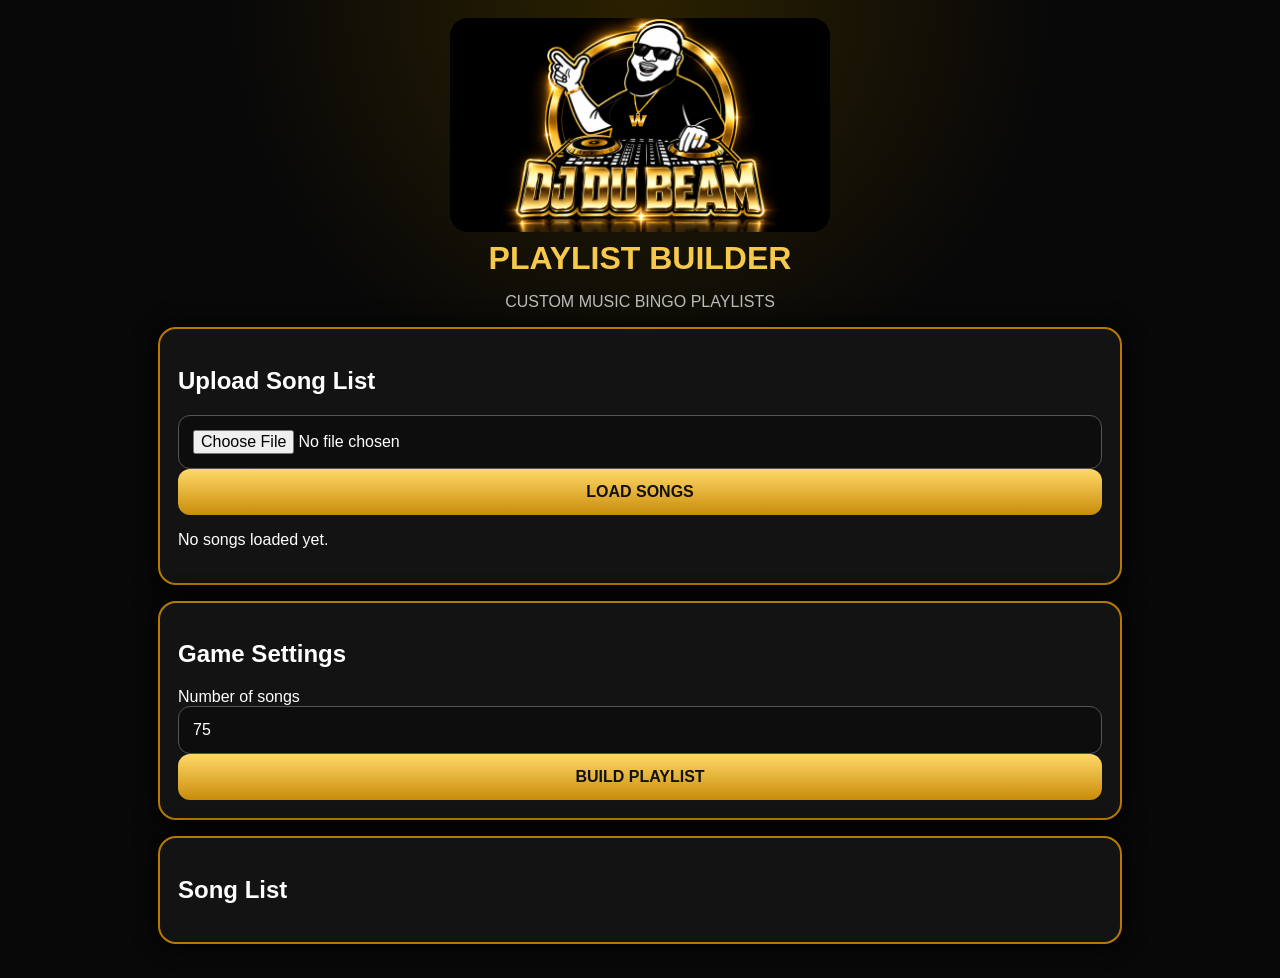
<file: playlist-builder.html>
<!DOCTYPE html>
<html lang="en">
<head>
  <meta charset="UTF-8">
  <meta name="viewport" content="width=device-width, initial-scale=1">
  <title>DJ DU BEAM Playlist Builder</title>
  <link rel="stylesheet" href="styles.css">
</head>
<body>
  <div class="wrap">
    <img class="logo" src="logo.jpeg" alt="DJ DU BEAM">
    <h1 class="title">PLAYLIST BUILDER</h1>
    <p class="sub">CUSTOM MUSIC BINGO PLAYLISTS</p>

    <section class="panel">
      <h2>Upload Song List</h2>
      <input type="file" id="songFile" accept=".csv,.txt">
      <button id="loadSongs">LOAD SONGS</button>
      <p id="status">No songs loaded yet.</p>
    </section>

    <section class="panel">
      <h2>Game Settings</h2>
      <label for="songCount">Number of songs</label>
      <input type="number" id="songCount" min="24" value="75">
      <button id="buildGame">BUILD PLAYLIST</button>
    </section>

    <section class="panel">
      <h2>Song List</h2>
      <ol id="songList"></ol>
    </section>
  </div>

  <script>
    let songs = [];

    document.getElementById("loadSongs").onclick = async () => {
      const file = document.getElementById("songFile").files[0];

      if (!file) {
        alert("Choose a CSV or TXT file first.");
        return;
      }

      const text = await file.text();

      songs = [...new Set(
        text.split(/\r?\n/)
          .map(song => song.trim())
          .filter(Boolean)
      )];

      document.getElementById("status").textContent =
        songs.length + " songs loaded.";
    };

    document.getElementById("buildGame").onclick = () => {
      const count = Number(
        document.getElementById("songCount").value
      );

      if (!Number.isInteger(count) || count < 24 ||
          count > songs.length) {
        alert("Choose between 24 and " +
              songs.length + " songs.");
        return;
      }

      const list = document.getElementById("songList");
      list.replaceChildren();

      songs.slice(0, count).forEach(song => {
        const item = document.createElement("li");
        item.textContent = song;
        list.appendChild(item);
      });
    };
  </script>
</body>
</html>
</file>
<file: styles.css>
:root{--gold:#f6c84c;--gold2:#b67a00;--black:#080808;--panel:#151515;--text:#fff;--muted:#bbb;--green:#1f9d55;--red:#d64545}*{box-sizing:border-box}body{margin:0;background:radial-gradient(circle at top,#2b2100,#080808 35%);color:var(--text);font-family:Arial,Helvetica,sans-serif;min-height:100vh}.wrap{max-width:1000px;margin:auto;padding:18px}.logo{display:block;max-width:380px;width:85%;margin:0 auto 8px;border-radius:18px}.title{text-align:center;color:var(--gold);margin:8px 0}.sub{text-align:center;color:var(--muted)}.panel{background:rgba(20,20,20,.96);border:2px solid var(--gold2);border-radius:18px;padding:18px;margin:16px 0;box-shadow:0 0 25px #000}.row{display:flex;gap:10px;flex-wrap:wrap;align-items:center}.row>*{flex:1;min-width:150px}input,select,button{width:100%;padding:14px;border-radius:12px;border:1px solid #555;font-size:16px}input,select{background:#0d0d0d;color:white}button{background:linear-gradient(#ffd968,#c98c0b);color:#111;font-weight:900;border:none;cursor:pointer}.secondary{background:#252525;color:#fff;border:1px solid #666}.danger{background:#7d1e1e;color:#fff}.bingo{font-size:22px;padding:17px}.grid{display:grid;grid-template-columns:repeat(5,1fr);gap:6px;margin-top:12px}
.cell{aspect-ratio:1/1;background:#fff;color:#111;border:3px solid var(--gold2);border-radius:9px;padding:5px;font-size:clamp(9px,2.6vw,14px);font-weight:800;display:flex;align-items:center;justify-content:center;text-align:center;overflow:hidden}.cell.marked{background:var(--gold);box-shadow:inset 0 0 0 4px #111}.cell.free{background:#111;color:var(--gold)}.headers{display:grid;grid-template-columns:repeat(5,1fr);gap:6px}.headers div{text-align:center;font-size:28px;font-weight:900;color:var(--gold)}.status{padding:12px;border-radius:10px;background:#222;margin:10px 0}.good{background:#113d25}.bad{background:#4a1717}.songlist{max-height:320px;overflow:auto}.song{padding:9px;border-bottom:1px solid #333}.song.played{color:var(--gold)}.bigcode{text-align:center;font-size:38px;letter-spacing:5px;color:var(--gold);font-weight:900}.small{font-size:13px;color:#aaa}.hide{display:none}@media(max-width:600px){.wrap{padding:10px}.panel{padding:12px}.logo{width:95%}.cell{border-width:2px;padding:3px}.bigcode{font-size:28px}}
/* DJ DU BEAM - Improved Bingo Card Readability */

.cell {
  aspect-ratio: auto;
  min-height: 125px;
  padding: 6px;
  font-size: clamp(11px, 2.8vw, 16px);
  line-height: 1.25;
  overflow-wrap: anywhere;
  word-break: normal;
}

@media (max-width: 600px) {
  .cell {
    min-height: 115px;
    padding: 4px;
    font-size: clamp(10px, 2.6vw, 13px);
  }
}
</file>
